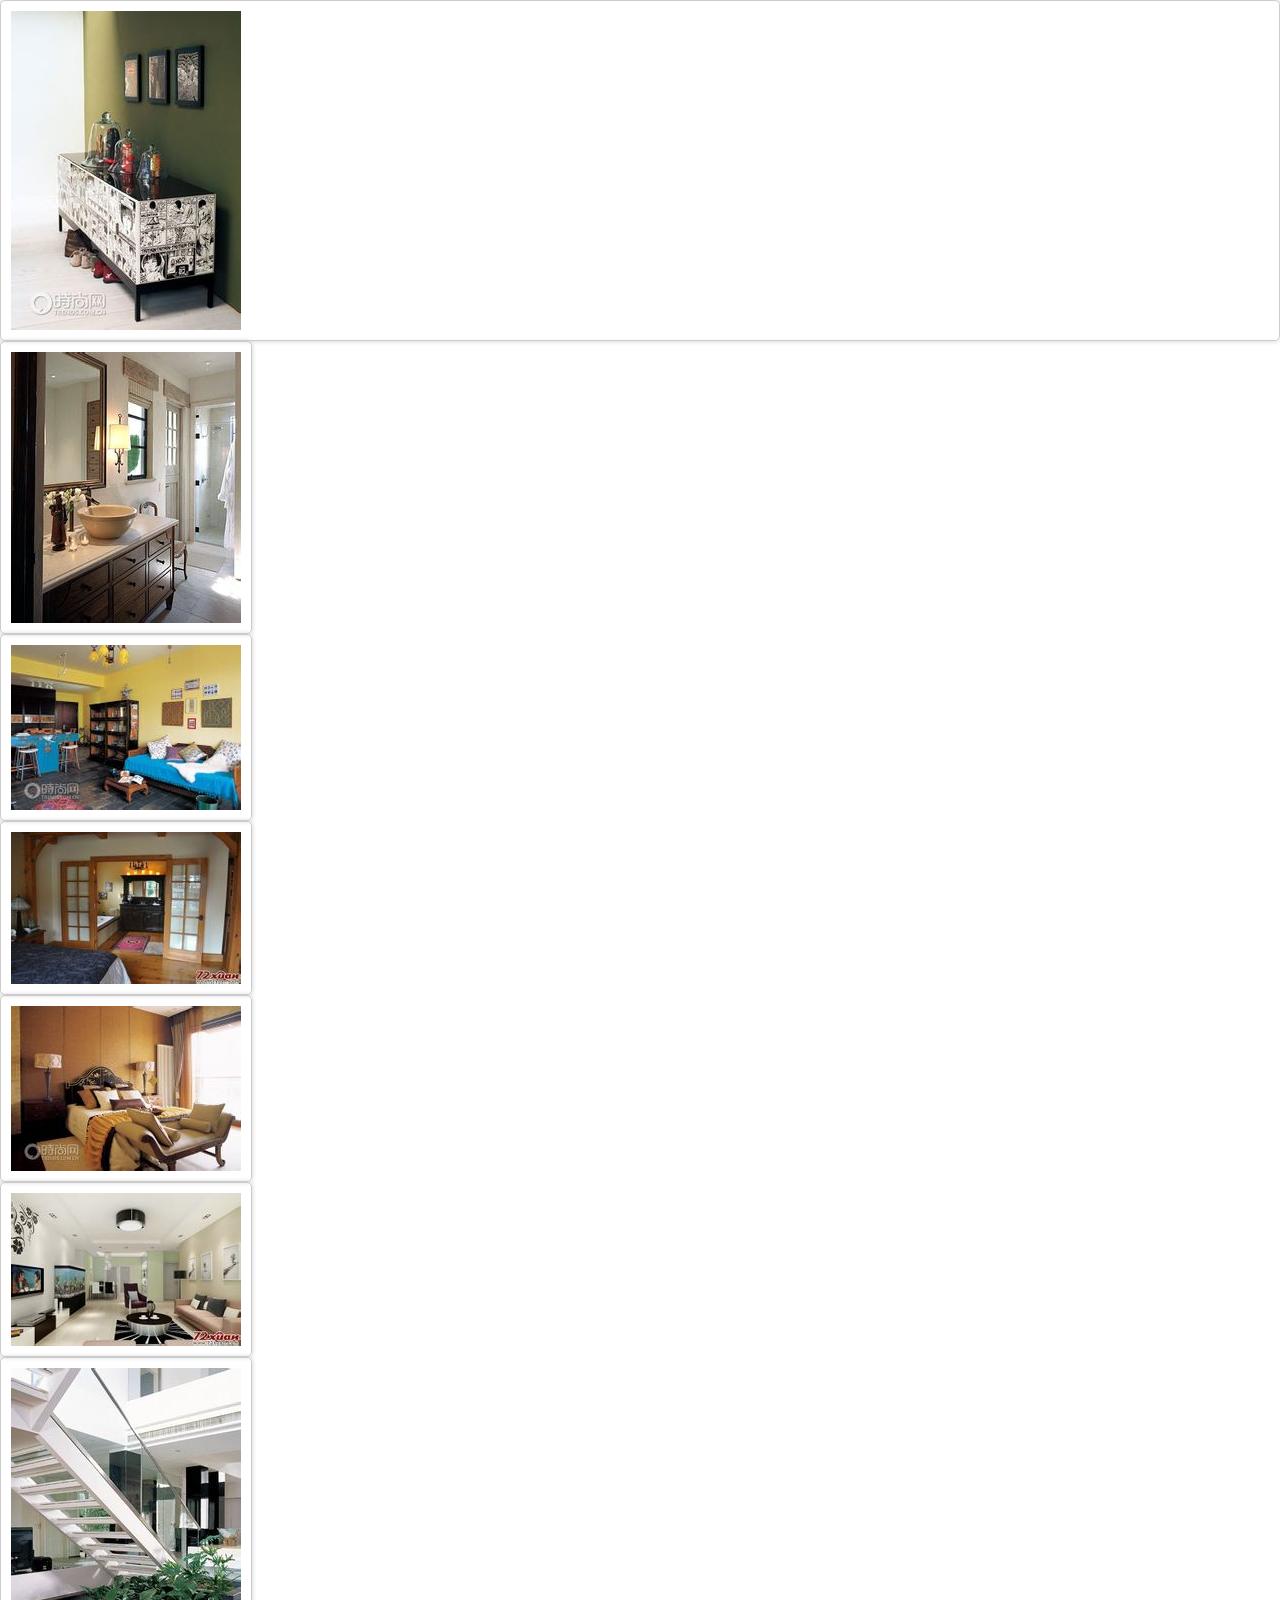
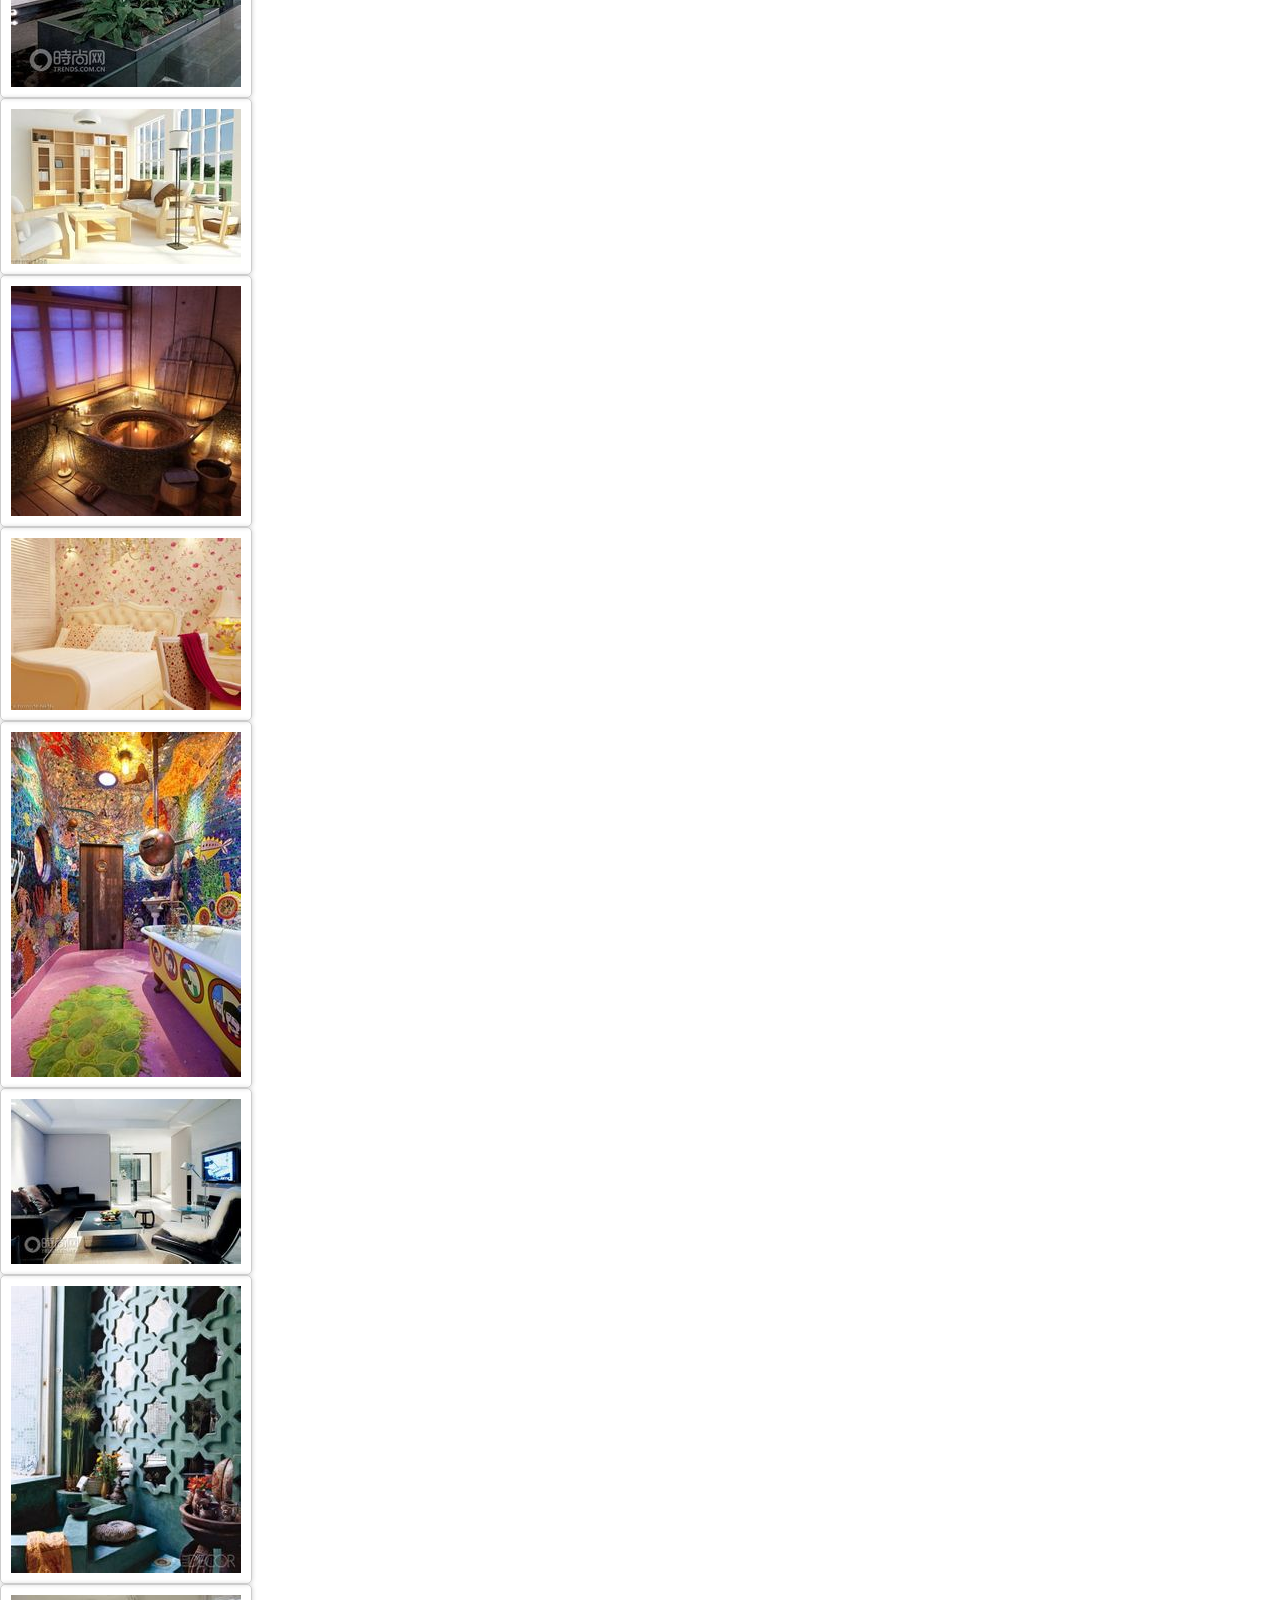
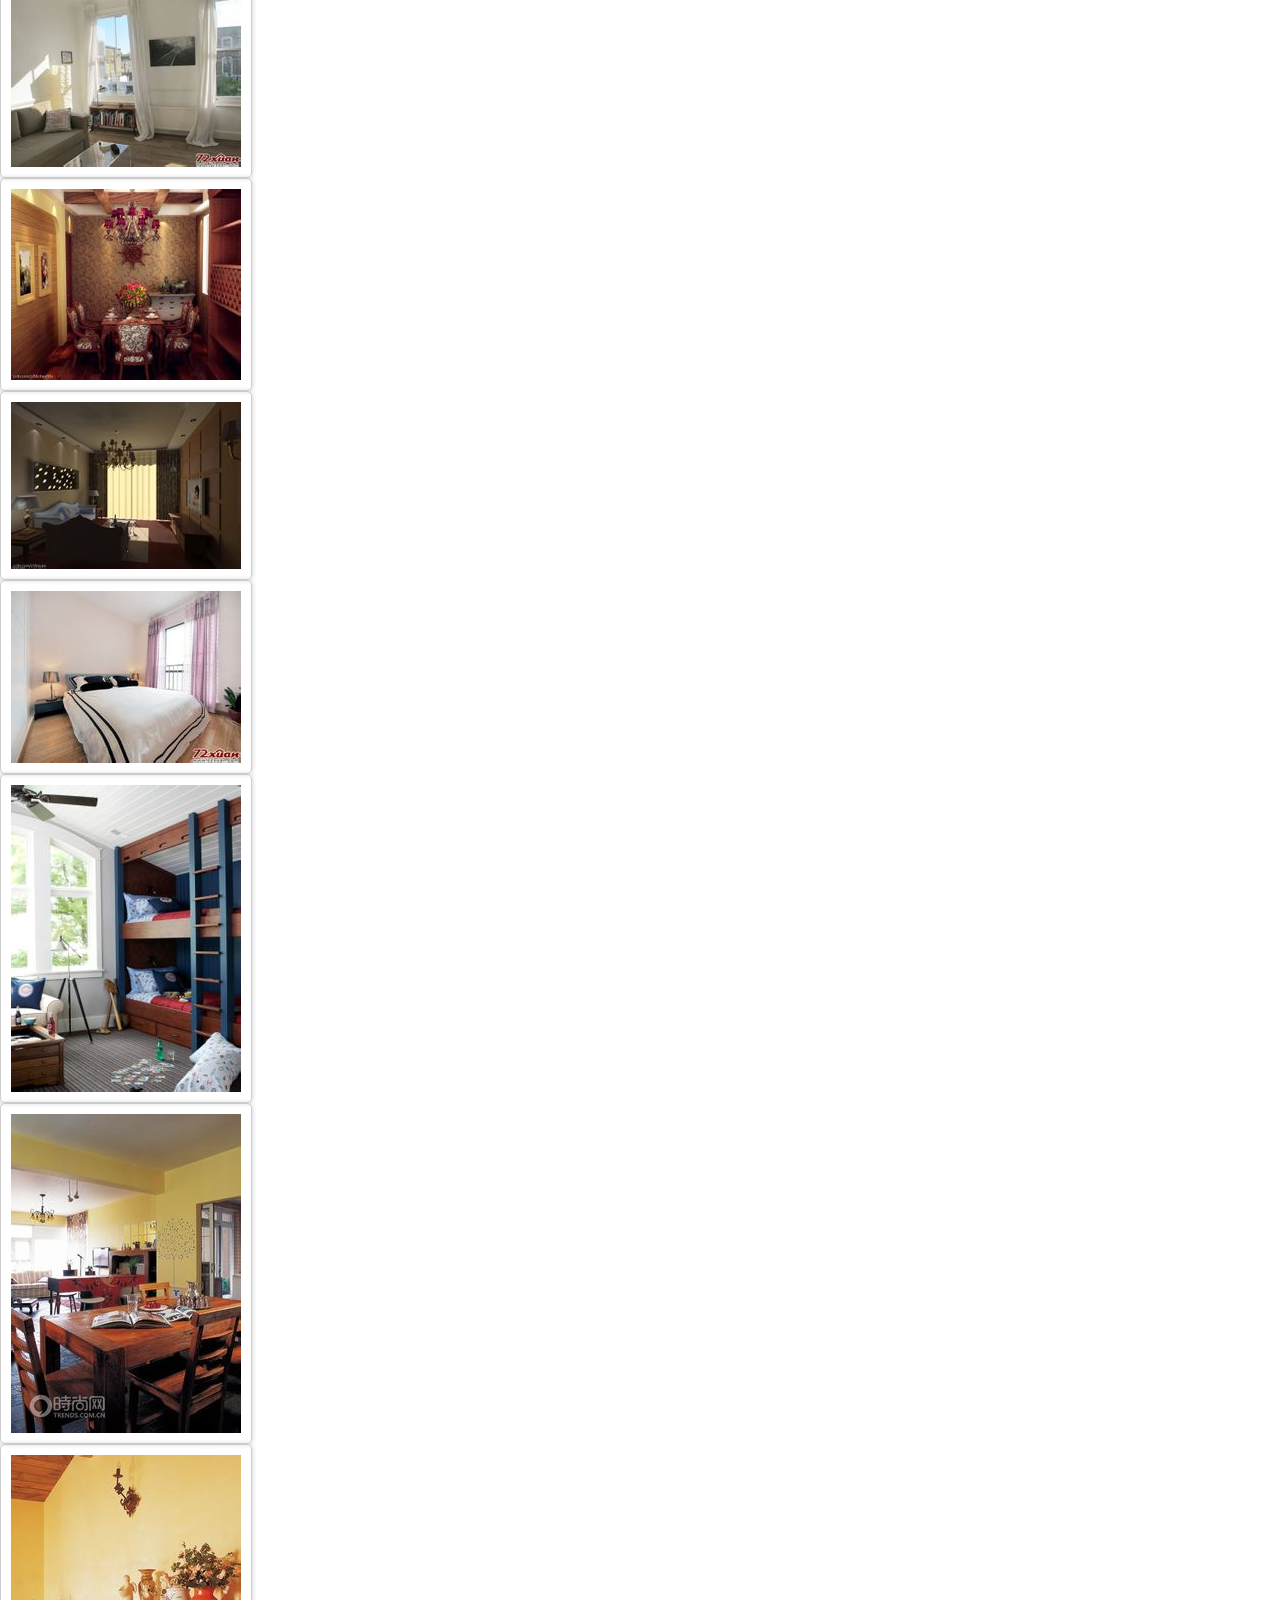
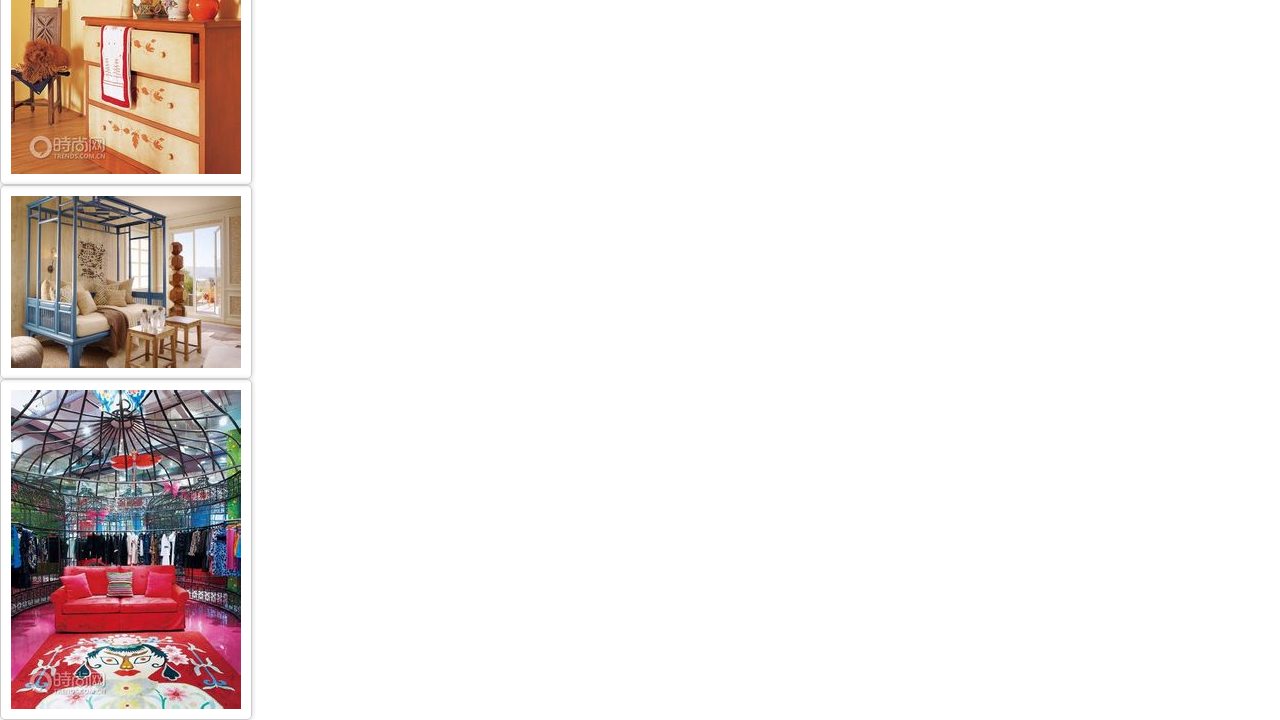
<file: diy-pubuliu/index.html>
<html>
	<head>
		<title>瀑布流</title>
		<meta charset="utf-8">
		<link rel="stylesheet" href="css/style.css">
		<script src="js/jquery.js"></script>
		<script src="js/index.js"></script>
	</head>
	<body>
		<div id="main">
			<div class="box">
				<div class="pic">
					<img src="images/0.jpg" />
				</div>
			</div>
			<div class="box">
				<div class="pic">
					<img src="images/1.jpg" />
				</div>
			</div>
			<div class="box">
				<div class="pic">
					<img src="images/2.jpg" />
				</div>
			</div>
			<div class="box">
				<div class="pic">
					<img src="images/3.jpg" />
				</div>
			</div>
			<div class="box">
				<div class="pic">
					<img src="images/4.jpg" />
				</div>
			</div>
			<div class="box">
				<div class="pic">
					<img src="images/5.jpg" />
				</div>
			</div>
			<div class="box">
				<div class="pic">
					<img src="images/6.jpg" />
				</div>
			</div>
			<div class="box">
				<div class="pic">
					<img src="images/7.jpg" />
				</div>
			</div>
			<div class="box">
				<div class="pic">
					<img src="images/8.jpg" />
				</div>
			</div>
			<div class="box">
				<div class="pic">
					<img src="images/9.jpg" />
				</div>
			</div>
			<div class="box">
				<div class="pic">
					<img src="images/10.jpg" />
				</div>
			</div>
			<div class="box">
				<div class="pic">
					<img src="images/11.jpg" />
				</div>
			</div>
			<div class="box">
				<div class="pic">
					<img src="images/12.jpg" />
				</div>
			</div>
			<div class="box">
				<div class="pic">
					<img src="images/13.jpg" />
				</div>
			</div>
			<div class="box">
				<div class="pic">
					<img src="images/14.jpg" />
				</div>
			</div>
			<div class="box">
				<div class="pic">
					<img src="images/15.jpg" />
				</div>
			</div>
			<div class="box">
				<div class="pic">
					<img src="images/16.jpg" />
				</div>
			</div>
			<div class="box">
				<div class="pic">
					<img src="images/17.jpg" />
				</div>
			</div>
			<div class="box">
				<div class="pic">
					<img src="images/18.jpg" />
				</div>
			</div>
			<div class="box">
				<div class="pic">
					<img src="images/19.jpg" />
				</div>
			</div>
			<div class="box">
				<div class="pic">
					<img src="images/20.jpg" />
				</div>
			</div>
			<div class="box">
				<div class="pic">
					<img src="images/21.jpg" />
				</div>
			</div>

			
		</div>
	</body>
</html>
</file>
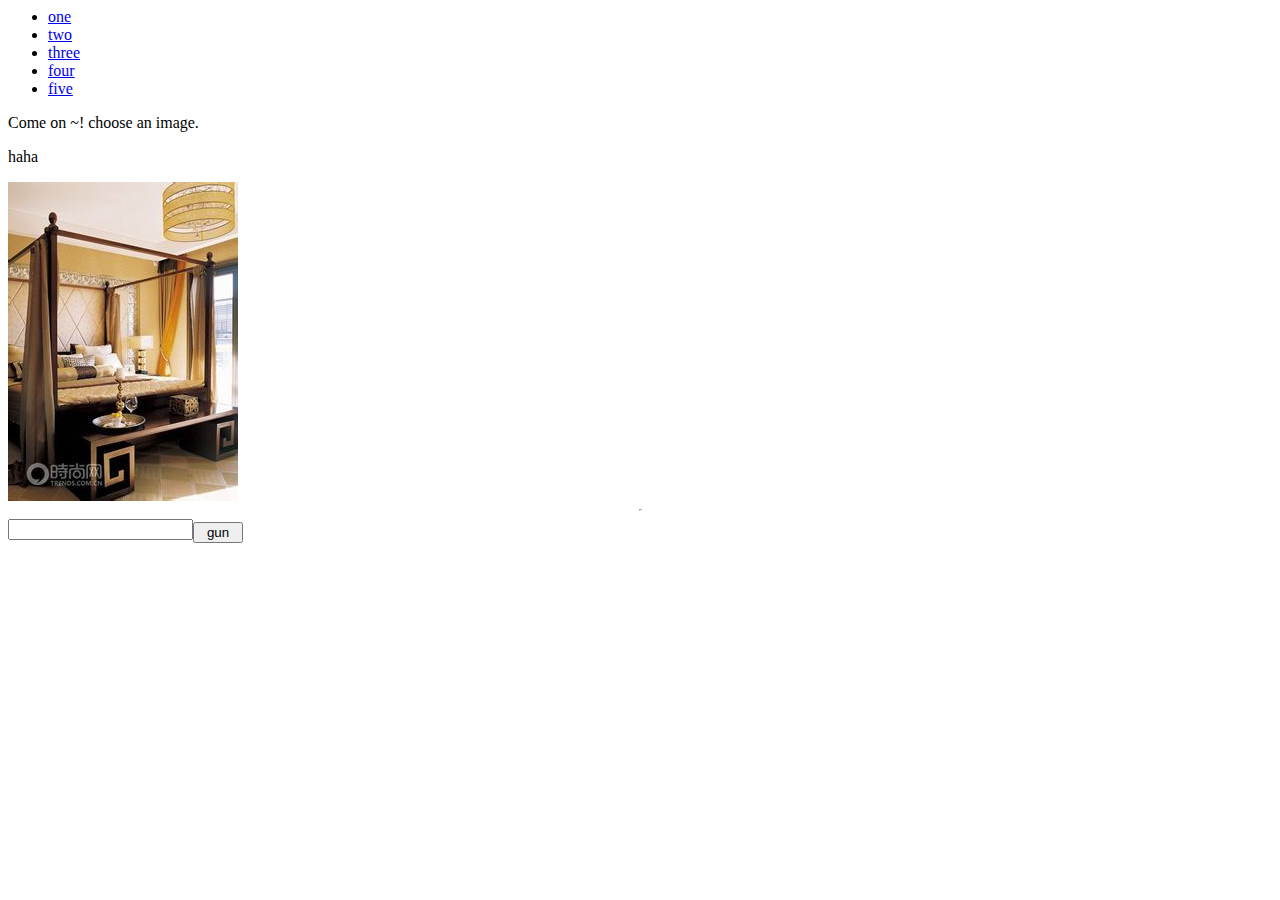
<file: diy-pubuliu/potoLib.html>
<html>
<head>
<meta charset="utf-8">
<title>Photo Library</title>
<link rel="stylesheet" href="css/potoLib.css">
<script src="js/potoLib.js"></script> 
</head>
<body>
 <ul>
 	<li>
 	  <a href="images/1.jpg" onclick="showPic(this);
 	  return false;" title="one">one</a>
 	</li>
 	<li>
 	<a href="images/2.jpg" onclick="showPic(this);return false;" title="two">two</a></li>
 	<li><a href="images/3.jpg" onclick="showPic(this);return false;" title="three">three</a></li>
 	<li><a href="images/4.jpg" onclick="showPic(this);return false;" title="four">four</a></li>
 	<li><a href="images/5.jpg" onclick="showPic(this);return false;" title="five">five</a></li>
 </ul>
 <p id="description">Come on ~! choose an image.</p>
 <p>haha </p>
 <img src="images/90.jpg" id="placeholder" alt="Aha">
 <hr width="1px" height="1000px">
 <input type="number" style="float:left"><button  style="margin-top:3px;" class="btn">gun</button>
</body>
</html>
</file>
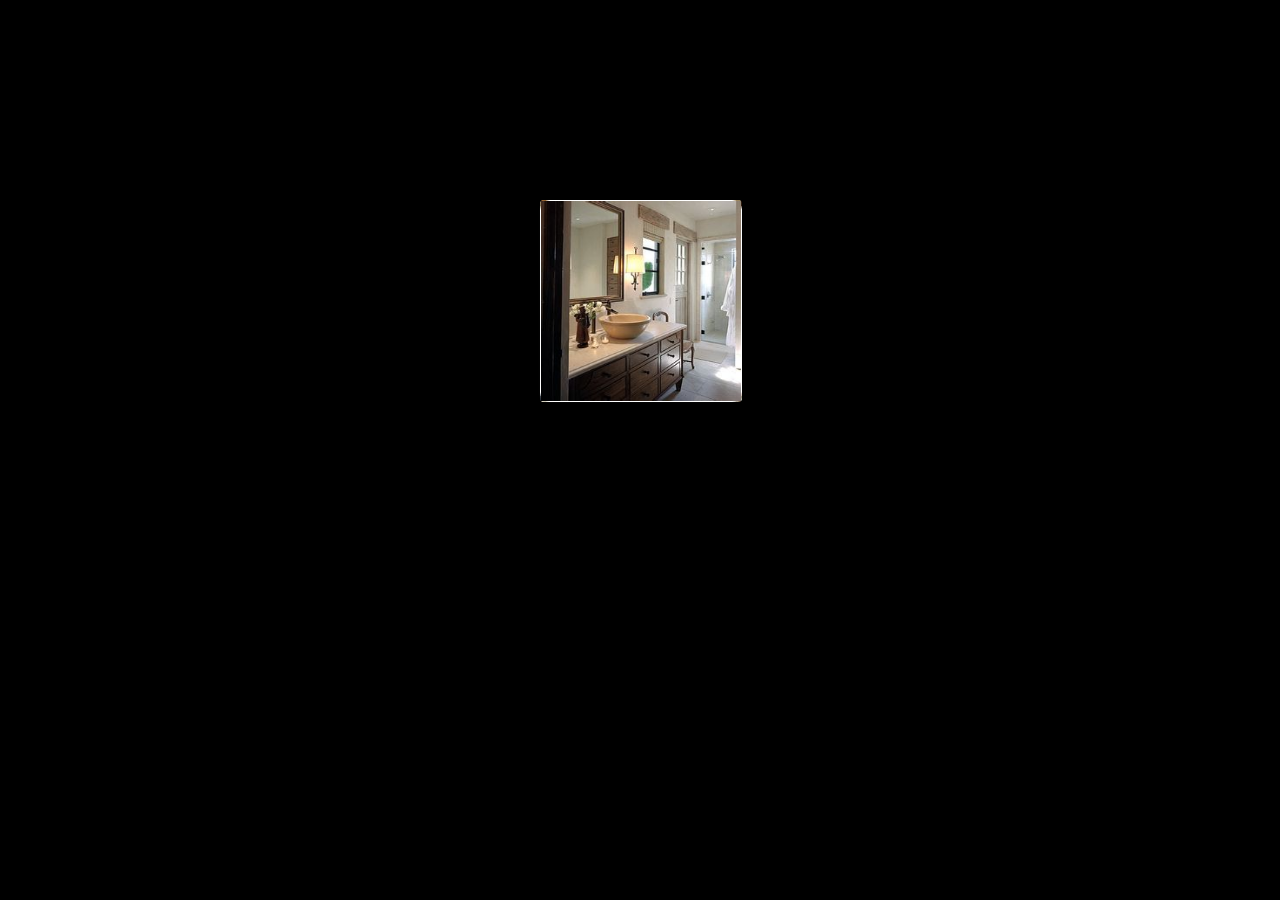
<file: diy-pubuliu/square.html>
<!DOCTYPE html   >
<html>
<head>
 <meta http-equiv="Content-Type" content="text/html; charset=UTF-8">
    <title>正方体</title>
</head>
<style type="text/css">
	html, body, div, span,h1, h2, h3, h4, h5, h6, p,a, img, ol, ul, li{
    margin:0;padding:0;border:0;outline:0;
}
body{
    font-family:Verdana,Arial;
    height:700px;
    background:#000;
}
@-webkit-keyframes square_turn{
    0%{-webkit-transform:rotateX(0deg) rotateY(0deg) translateZ(100px);}
    100%{-webkit-transform:rotateX(-360deg) rotateY(-360deg)  translateZ(100px);}
}
.frame{
    margin:200px auto;
    width:200px;
    height:200px;
    -webkit-transform-style:preserve-3d;
    -webkit-transform:perspective(800px);
}
.square{
    position:relative;
    width:200px;
    height:200px;
    -webkit-transform-style:preserve-3d;
    -webkit-animation:square_turn 8s linear infinite;
}
.square div{
    position:absolute;
    width:200px;
    height:200px;
    font-size:100px;
    line-height:200px;
    text-align:center;
    border:1px solid #FFF;
    border-radius:10px;
    background:rgba(255,255,255,0.5);
    box-shadow:-1px 1px 2px rgba(50,50,50,0.1);
}
.square div:nth-of-type(2){
    -webkit-transform:rotateY(90deg);
    -webkit-transform-origin:left;
}
.square div:nth-of-type(3){
    -webkit-transform:rotateY(-90deg);
    -webkit-transform-origin:right;
}
.square div:nth-of-type(4){
    -webkit-transform:rotateX(-90deg);
    -webkit-transform-origin:top;
}
.square div:nth-of-type(5){
    -webkit-transform:rotateX(90deg);
    -webkit-transform-origin:bottom;
}
.square div:nth-of-type(6){
    -webkit-transform:translateZ(-200px);
}
.square img{
    width:200px;
    height:200px;
}
.square img:hover{
    opacity: 0.9;
    -webkit-transform:scale(1.1);
}
</style>
<body>
<div class="frame">
    <div class="square">
        <div><img src="images/1.jpg" alt=""></div>
        <div><img src="images/2.jpg" alt=""></div>
        <div><img src="images/3.jpg" alt=""></div>
        <div><img src="images/4.jpg" alt=""></div>
        <div><img src="images/5.jpg" alt=""></div>
        <div><img src="images/6.jpg" alt=""></div>
    </div>
</div>
</body>
</html>
</file>
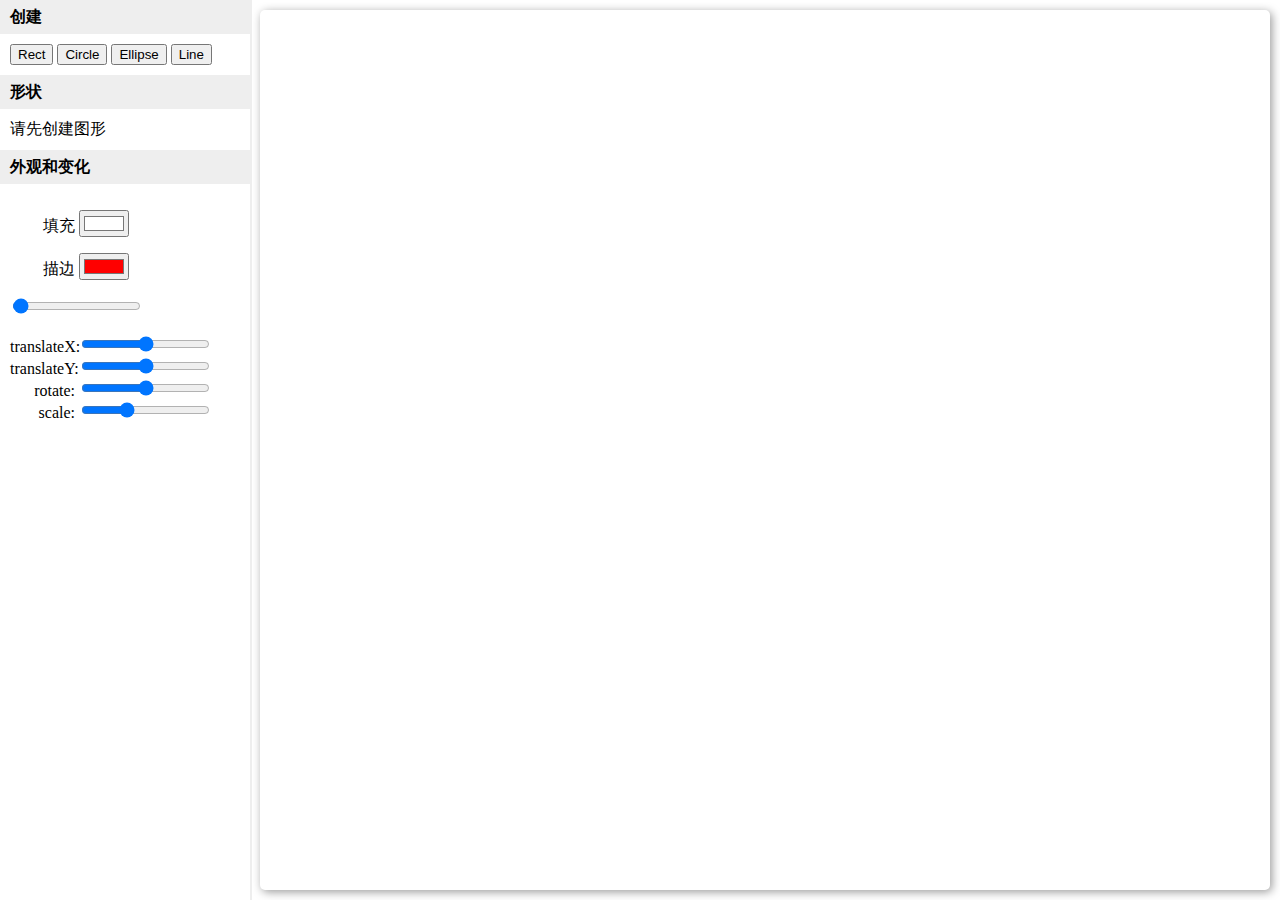
<file: diy-pubuliu/Svg.html>
<!DOCTYPE HTML>
<html>
	<head>
		<title>SVG</title>
		<meta charset = "utf-8" ;http-equiv="Content-type" content="text/html"/>
		<style>

			.toolbar{
				position: absolute;
				width: 250px;
				 top: 0;
            bottom: 0;
            left: 0;
            border-right: 2px solid #eee ;
			}
			h2{
				font-size: 16px;
				background-color: #EEE;
				line-height:24px;
				padding:5px 10px;
				margin: 0px;
			}
			.toolbar>form{
				padding:10px;
			}
			#canvas{
				position: absolute;
            left: 260px;
            top: 10px;
            bottom: 10px;
            right: 10px;
            box-shadow: 2px 2px 10px rgba(0,0,0,.4);
            border-radius: 5px;
			}
			label{
				width: 65px;
				display: inline-block;
				text-align: right;
			}
		</style>
	</head>
	<body>
		<div class="toolbar" >
		  <h2>创建</h2>
		  <form id="create-shape">
		  	<button create="rect" type="button">Rect</button>
		  	<button create="circle" type="button">Circle</button>
		  	<button create="ellipse" type="button">Ellipse</button>
		  	<button create="line" type="button">Line</button>
		  </form>	
		  <h2>形状</h2>
		  <form id="shape-att">
		  	请先创建图形
		  </form>
		  <h2>外观和变化</h2>
		  <form id="look-transform">
		  	<p>
		  		<label style="display：inline">填充</label>
		  		<input type="color" id="fill" value="#ffffff" >
		
		  	<p>
		  		<label style="display：inline">描边</label>
		  		<input type="color" id="stroke" value="#ff0000" >
	
		  	<p>
		  		<input type="range" id="strokeWidth" value="1">
	
		  	<p>
		  		<label >translateX:</label>
		  		<input type="range" id="translateX" min="-400" max="400" value="0"/>

		  		<label >translateY:</label>
		  		<input type="range" id="translateY" min="-400" max="400" value="0"/>

		  		<label >rotate:</label>
		  		<input type="range" id="rotate" min="-180" max="180" value="0"/>

		  		<label >scale:</label>
		  		<input type="range" id="scale" min="-1" max="2" value="0" step="0.01"/>
		  	</p>
		  </form>
		</div>
		<div id="canvas"></div>
	</body>
	<script >
	var SVG_NS = 'http://www.w3.org/2000/svg';

		var shapeInfo = {
    rect: 'x:10,y:10,width:200,height:100,rx:0,ry:0',
    circle: 'cx:200,cy:200,r:50',
    ellipse: 'cx:200,cy:200,rx:80,ry:30',
    line: 'x1:10,y1:10,x2:100,y2:100'
};

// 默认公共属性
var defaultAttrs = {
    fill: '#ffffff',
    stroke: '#ff0000'
};

		var create = document.getElementById("create-shape");
		var attrs = document.getElementById("shape-att");
		var look  = document.getElementById("look-transform");
       
       var svg = createSVG();
       var selected = null;

       create.addEventListener('click', function(s){
       	if(s.target.tagName.toLowerCase() == 'button'){
       		createS(s.target.getAttribute('create'));
       	}
       });
       attrs.addEventListener('input', function(e) {
        if (e.target.tagName.toLowerCase() != 'input') return;
        var handle = e.target;
        console.log("442");
        selected.setAttribute(handle.name, handle.value);
    });

    look.addEventListener('input', function(e) {
        if (e.target.tagName.toLowerCase() != 'input') return;
        if (!selected) return;
        selected.setAttribute('fill', fill.value);
        selected.setAttribute('stroke', stroke.value);
        selected.setAttribute('stroke-width', strokeWidth.value);
        selected.setAttribute('transform', encodeTranform({
            tx: translateX.value,
            ty: translateY.value,
            scale: scale.value,
            rotate: rotate.value
        }));
    });
	
	function createSVG(){
		var svg = document.createElementNS(SVG_NS,'svg');
		svg.setAttribute('width', '100%');
		svg.setAttribute('height', '100%');
		canvas.appendChild(svg);
     
		svg.addEventListener('click', function(s){
			if(s.target.tagName.toLowerCase() in shapeInfo){
				select(s.target);
			}
		});
		console.log("something is deal");
		return svg;
	}    

	function createS(typ){
       var shape = document.createElementNS(SVG_NS,typ);
       svg.appendChild(shape);
       select(shape);
	}	

	function select(shape){
		var attr, name,value;
		var attrT = shapeInfo[shape.tagName].split(',');
	 
	 attrs.innerHTML ="";

	 while(attrT.length) {
	 	attr = attrT.shift().split(":");
	 	name = attr[0];
	 	value = shape.getAttribute(name) || attr[1];
	 	createHandle(shape, name , value);
	 	shape.setAttribute(name, value);
	 }

	 for(name in defaultAttrs){
	 	value = shape.getAttribute(name) || defaultAttrs[name];
	 	shape.setAttribute(name, value);
	 }
	 selected = shape;

	 updateLookHandle();
	}
	function createHandle(shape,name ,value){
		var label = document.createElement("label");
		label.textContent = name;
		var handle = document.createElement('input');
		handle.setAttribute('name',name);
		handle.setAttribute('type','range');
		handle.setAttribute('value',value);
		handle.setAttribute('min',0);
		handle.setAttribute("max",800);

		attrs.appendChild(label);
		attrs.appendChild(handle);
	}

	function updateLookHandle(){
		 fill.value = selected.getAttribute('fill');
        stroke.value = selected.getAttribute('stroke');
        var t = decodeTransform(selected.getAttribute('transform'));
        translateX.value = t ? t.tx : 0;
        translateY.value = t ? t.ty : 0;
        rotate.value = t ? t.rotate : 0;
        scale.value = t ? t.scale : 1;
	}

	function decodeTransform(transString) {
        var match = /translate\((\d+),(\d+)\)\srotate\((\d+)\)\sscale\((\d+)\)/.exec(transString);
        return match ? {
            tx: +match[1],
            ty: +match[2],
            rotate: +match[3],
            scale: +match[4]
        } : null;
    }

    function encodeTranform(transObject) {
        return ['translate(', transObject.tx, ',', transObject.ty, ') ',
            'rotate(', transObject.rotate, ') ',
            'scale(', transObject.scale, ')'].join('');
    }

    
	</script>
</html>
</file>
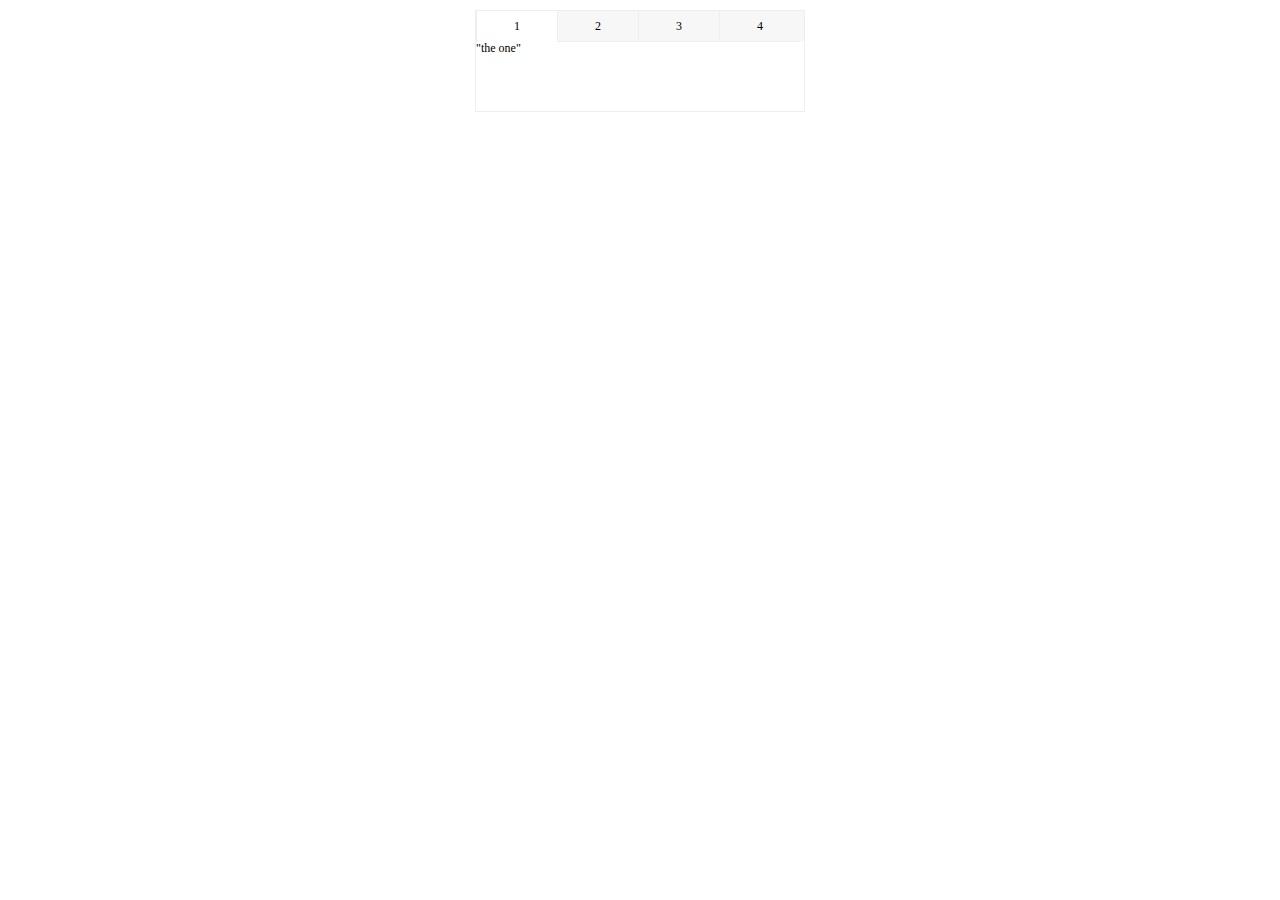
<file: diy-pubuliu/tabs.html>
<html>
	<head>
		<title>Tabs</title>
		<meta charset="utf-8">
		<link rel="stylesheet" href="css/tabs.css">
		<script src="js/tabs.js"></script>
	</head>
	<body>
		 <div id="screen"  class="screen">
		     <div id="title"  class="title">
		     	  <ul>
		 			<li class="select"><a href="#">1</a></li>
		 			<li><a href="#">2</a></li>
		 			<li><a href="#">3</a></li>
		 			<li ><a href="#">4</a></li>
		 		</ul>
		     </div>
		 	 <div id="content" class="content">
		 	 	  <ul>
		 	 	  	<li  >
		 	 	  		<span>
		 	 	  			"the one"
		 	 	  		</span>
		 	 	  	</li>
		 	 	  	<li style="display:none">
		 	 	  		<span>
		 	 	  			"the two"
		 	 	  		</span>
		 	 	  	</li>
		 	 	  	<li style="display:none">
		 	 	  		<span>
		 	 	  			"the three"
		 	 	  		</span>
		 	 	  	</li>
		 	 	  	<li style="display:none">
		 	 	  		<span>
		 	 	  			"the four"
		 	 	  		</span>
		 	 	  	</li>
		 	 	  </ul>
		 	 	
		 	 </div>
		 </div>

	</body>
</html>
</file>
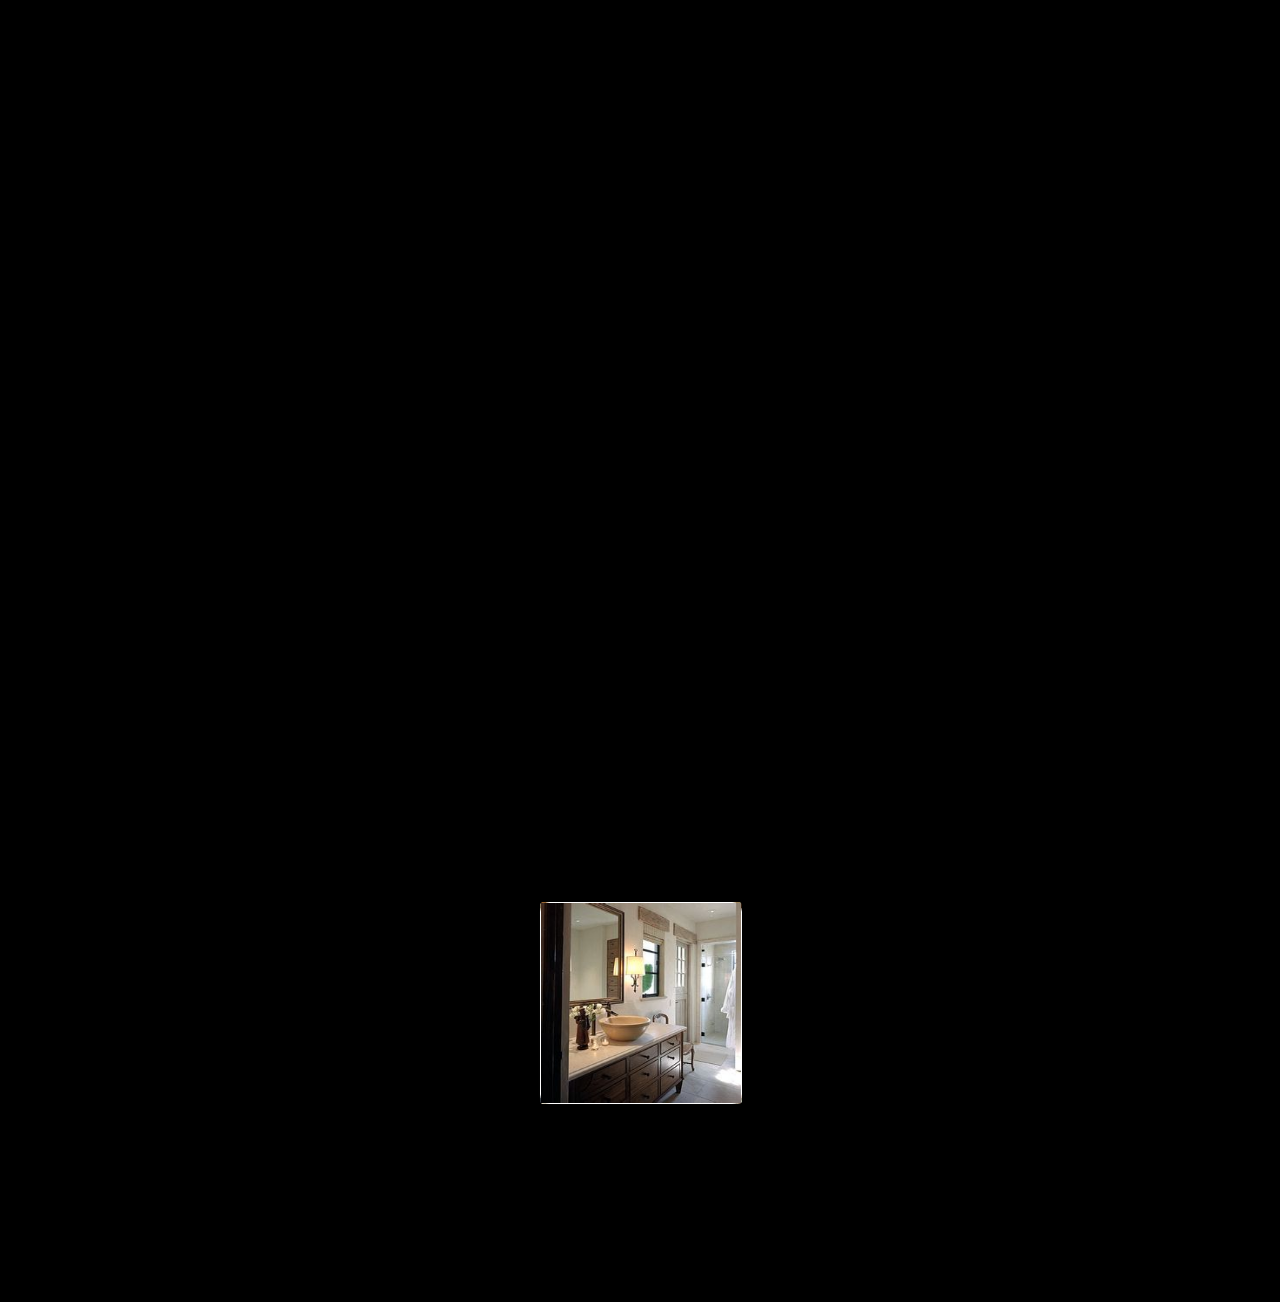
<file: diy-pubuliu/开场.html>
<html>
<head>
	<title>开场</title>
	<meta charset = "utf-8">
	<link rel="stylesheet" href="css/开场.css">
		<script type="text/javascript" src="js/jquery.js"></script>
	<script src="js/开场.js"></script>

</head>
<body>
	<div id="hh" ></div>
	<div class="frame" >
   	 <div class="square">
        <div><img src="images/1.jpg" alt=""></div>
        <div><img src="images/2.jpg" alt=""></div>
        <div><img src="images/3.jpg" alt=""></div>
        <div><img src="images/4.jpg" alt=""></div>
        <div><img src="images/5.jpg" alt=""></div>
        <div><img src="images/6.jpg" alt=""></div>
    </div>
</div>
</body>
</html>
</file>
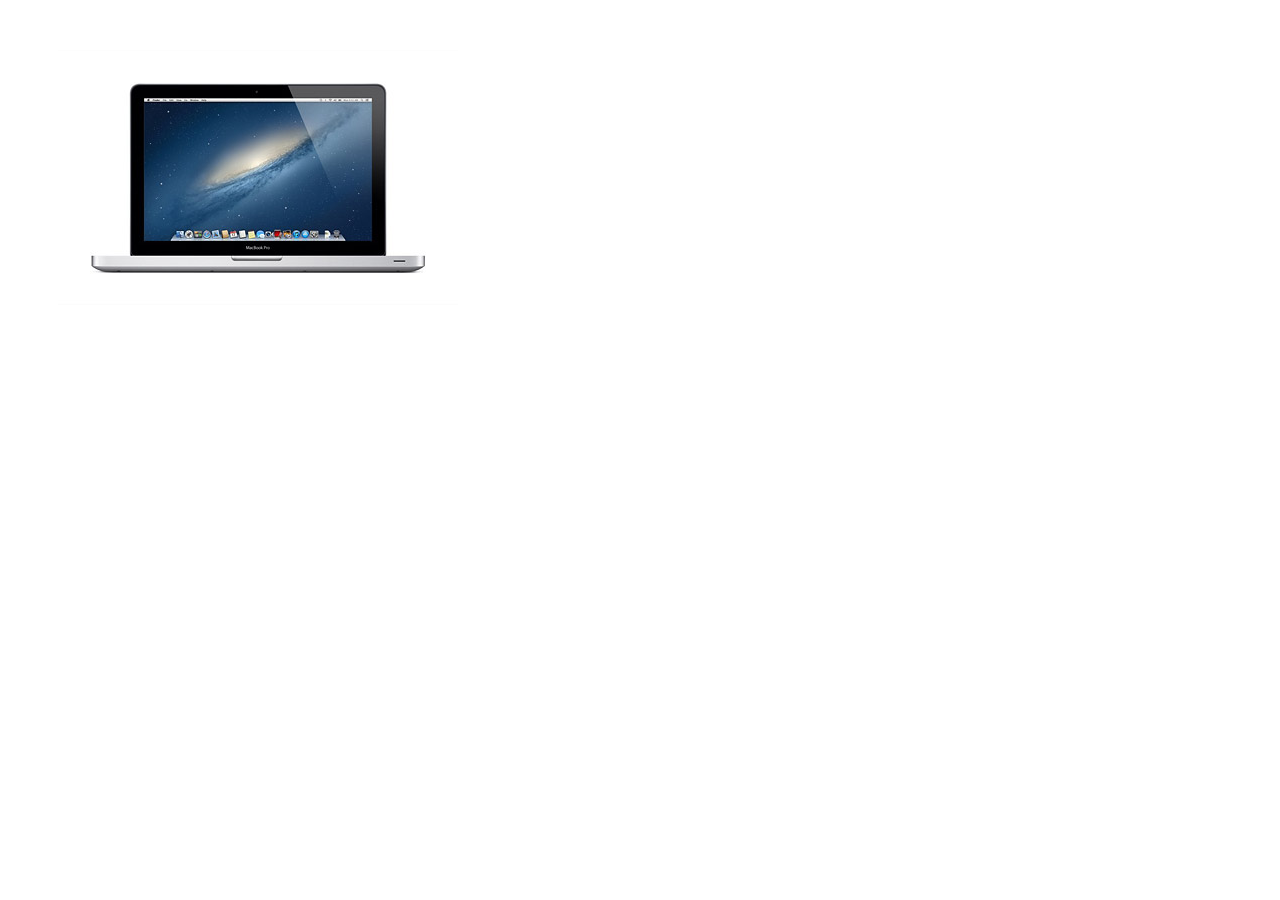
<file: diy-pubuliu/放大镜.html>
<html>
	<head>
	<meta charset="utf-8">
	<link rel="stylesheet" href="css/放大镜.css">
	<script src="js/放大镜.js"></script>
		<title>
			放大镜
		</title>
	</head>
	<body>
		<div class="numOne">
			<img src="images/macbook-small.jpg" alt="小图片">
		</div>
		<div class="numTwo">
			<img src="images/macbook-big.jpg" alt="大图片">
		</div>
	</body>
</html>
</file>
<file: diy-pubuliu/css/style.css>
*{margin:0;
  padding:0;}
  
  #main{position:relative;}


  .pic{padding :10px; 
       border:1px solid #ccc;
       border-radius: 5px;
       box-shadow: 0 0 5px  #ccc;  
  	}
  .pic img{
  	width:230px;
  	height:auto;
  }
  .pic img:hover{
  	opacity: 0.9;
  	-webkit-transform:scale(1.01);
  }
</file>
<file: diy-pubuliu/css/potoLib.css>
.btn{
	width:50px;
  margin-top:2px;
}
</file>
<file: diy-pubuliu/css/tabs.css>
*{
	margin:0;
	padding:0;
	list-style: none;
	font-size: 12px;

}
.screen{
	width:328px;
	height:100px;
	margin: 10px auto;
	border: 1px solid #eee;
	overflow: hidden;
	box-shadow:1px,2px,3px,2px #000;

}
.title{
	height:30px;
	position: relative;
	background: #f7f7f7;
}
.title ul{
	position: absolute;
}
.title ul li {
	
	height:30px;
	float:left;
	width:80px;	
	text-align: center ;
	line-height: 30px;
	border-left:1px solid #eee;
	border-bottom:1px solid #eee;
}
.title li a:link,.title li a:visited{
	text-decoration:none;
	color:#000;
}
.title ul li a:hover{
     color:orange;
}
.title li.select{
	background:#fff;
	border-bottom-color:#fff;
	border-left:1px solid #eee;
}
</file>
<file: diy-pubuliu/css/开场.css>
html { overflow-x: hidden; overflow-y: auto; }
body{background: black;
 font-family:Verdana,Arial;
    background:#000;}
#hh{
	border: 1px solid white;
	width:0px;
	margin:450 -10px;
<<<<<<< HEAD
	background-color: white;
=======
	background-color: gray;
>>>>>>> origin/master
}
	html, body, div, span,h1, h2, h3, h4, h5, h6, p,a, img, ol, ul, li{
    margin:0;padding:0;border:0;outline:0;
}
@-webkit-keyframes square_turn{
    0%{-webkit-transform:rotateX(0deg) rotateY(0deg) translateZ(100px);}
    100%{-webkit-transform:rotateX(-360deg) rotateY(-360deg)  translateZ(100px);}
}
.frame{
    margin:200px auto;
    width:200px;
    height:200px;
    -webkit-transform-style:preserve-3d;
    -webkit-transform:perspective(800px);
}
.square{
    position:relative;
    width:200px;
    height:200px;
    -webkit-transform-style:preserve-3d;
    -webkit-animation:square_turn 8s linear infinite;
}
.square div{
    position:absolute;
    width:200px;
    height:200px;
    font-size:100px;
    line-height:200px;
    text-align:center;
    border:1px solid #FFF;
    border-radius:10px;
    background:rgba(255,255,255,0.5);
    box-shadow:-1px 1px 2px rgba(50,50,50,0.1);
}
.square div:nth-of-type(2){
    -webkit-transform:rotateY(90deg);
    -webkit-transform-origin:left;
}
.square div:nth-of-type(3){
    -webkit-transform:rotateY(-90deg);
    -webkit-transform-origin:right;
}
.square div:nth-of-type(4){
    -webkit-transform:rotateX(-90deg);
    -webkit-transform-origin:top;
}
.square div:nth-of-type(5){
    -webkit-transform:rotateX(90deg);
    -webkit-transform-origin:bottom;
}
.square div:nth-of-type(6){
    -webkit-transform:translateZ(-200px);
}
.square img{
    width:200px;
    height:200px;
}
.square img:hover{
    opacity: 0.9;
    -webkit-transform:scale(1.1);
}
</file>
<file: diy-pubuliu/css/放大镜.css>
.numOne{
	margin:50px;
}
.numTwo img{
	/*display: none;*/
}
.numTwo {
	display: none;
	overflow: hidden;
	width:300px;
	height:187.5px;
}
</file>
